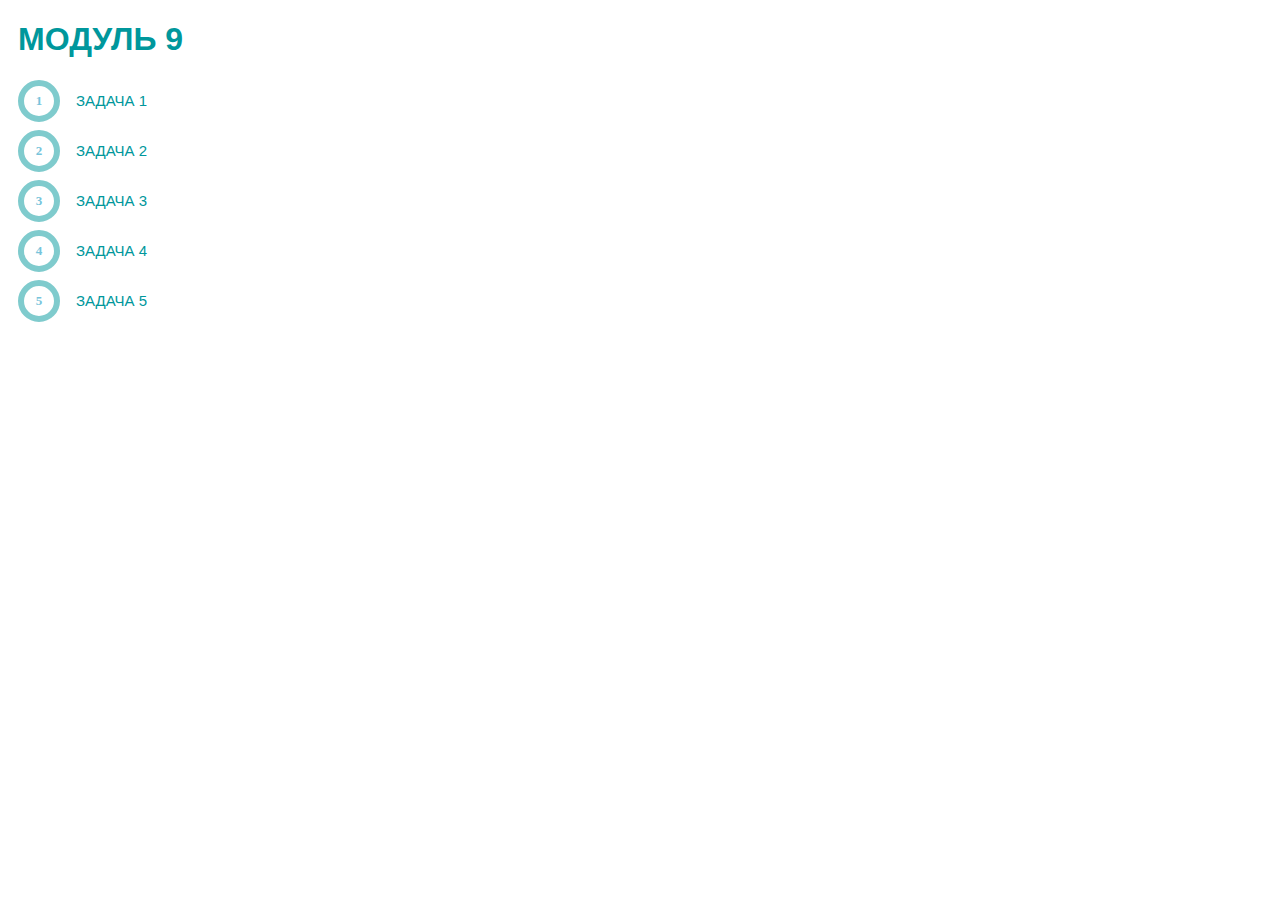
<file: index.html>
<!DOCTYPE html>
<html lang="en">
<head>
    <meta charset="UTF-8">
    <title>JS-Start</title>
    <link rel="stylesheet" type="text/css" href="style.css">
</head>
<body>
<h1>Модуль 9</h1>
<ul class="ulFirst">
  <li>
    <a href="task1/index.html">Задача 1</a>
  </li>
  <li>
    <a href="task2/index.html">Задача 2</a>
  </li>
  <li>
    <a href="task3/index.html">Задача 3</a>
  </li>
  <li>
    <a href="task4/index.html">Задача 4</a>
  </li>
  <li>
    <a href="task5/index.html">Задача 5</a>
  </li>
</ul>
</body>
</html>
</file>
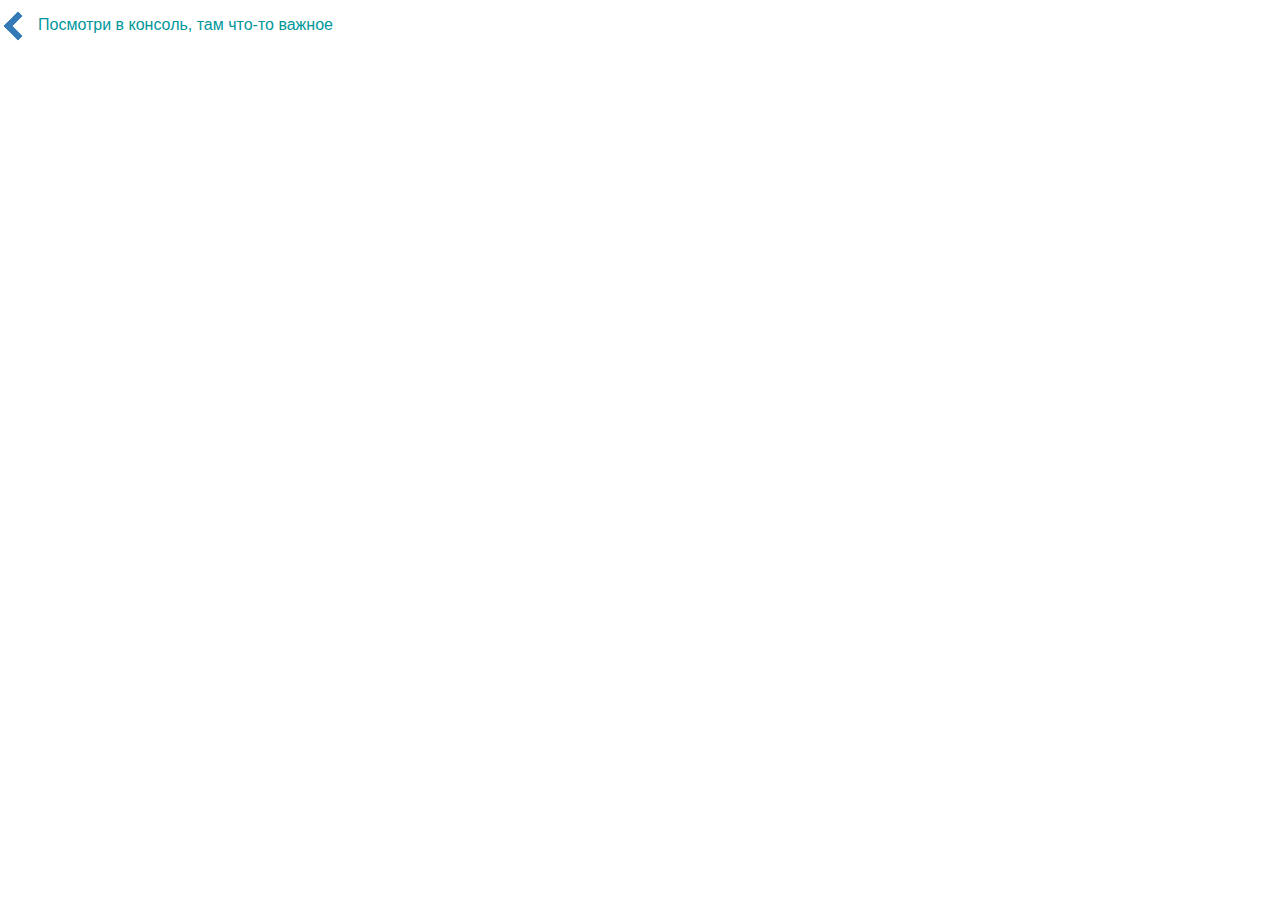
<file: task1/index.html>
<!DOCTYPE html>
<html lang="en">
<head>
    <meta charset="UTF-8">
    <title>JS-Start. 1 задача</title>
    <link rel="stylesheet" type="text/css" href="../style.css">
</head>
<body>
<a href="../index.html" class="arrowBack"></a>
<p class="p30">Посмотри в консоль, там что-то важное</p>
</body>
<script src="script.js"></script>
</html>
</file>
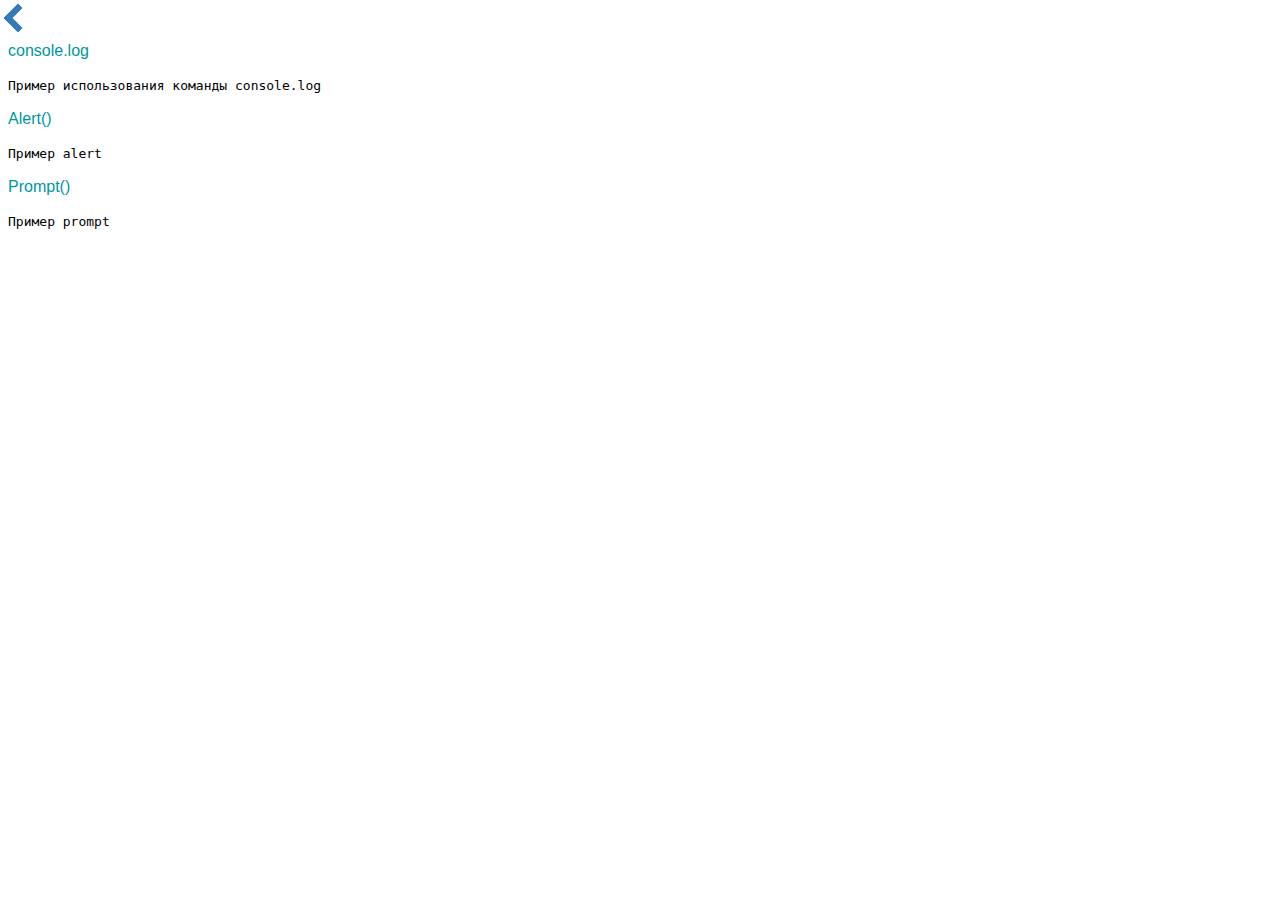
<file: task2/index.html>
<!DOCTYPE html>
<html lang="en">
<head>
    <meta charset="UTF-8">
    <title>JS-Start. 2 задача</title>
    <link rel="stylesheet" type="text/css" href="../style.css">
</head>
<body>
<a href="../index.html" class="arrowBack"></a>
<br>
<p id="consoleLog">console.log</p>
<code>
  Пример использования команды console.log
</code>
<p id="alert">Alert()</p>
<code>
  Пример alert
</code>
<p id="prompt">Prompt()</p>
<code>
  Пример prompt
</code>
<script src="script.js"></script>
</body>
</html>
</file>
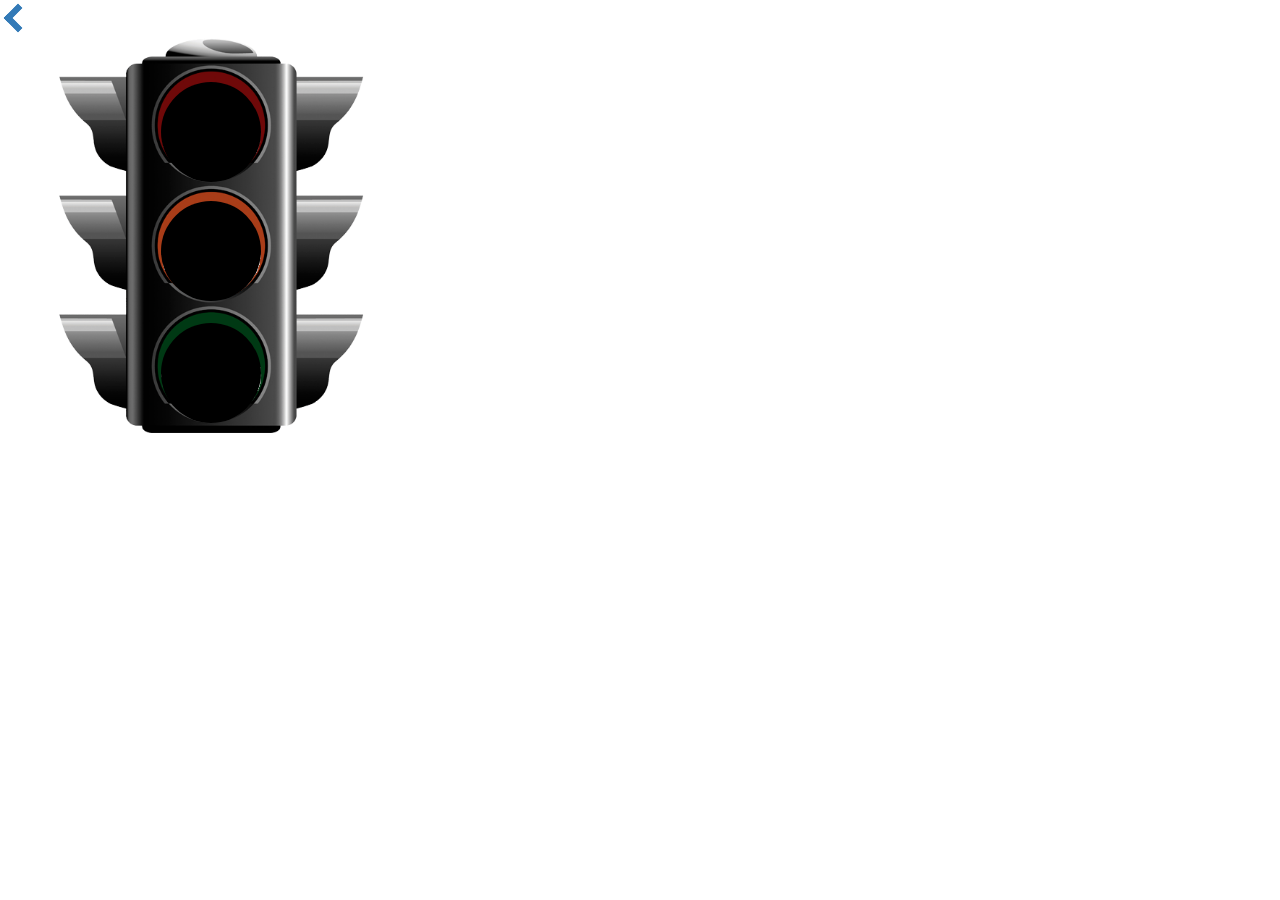
<file: task3/index.html>
<!DOCTYPE html>
<html lang="en">
<head>
    <meta charset="UTF-8">
    <title>JS-Start. 3 задача</title>
    <link rel="stylesheet" type="text/css" href="../style.css">
</head>
<body>
    <a href="../index.html" class="arrowBack"></a>
<br>
<img class="trafficLight" src="for.png">
<div id="trafLight">
    <div class="trafficLightTop" id="trafficLight"></div>
    <div class="trafficLightCenter" id="trafficLight"></div>
    <div class="trafficLightBottom" id="trafficLight"></div>
</div>
<script src="script.js"></script>
</body>
</html>
</file>
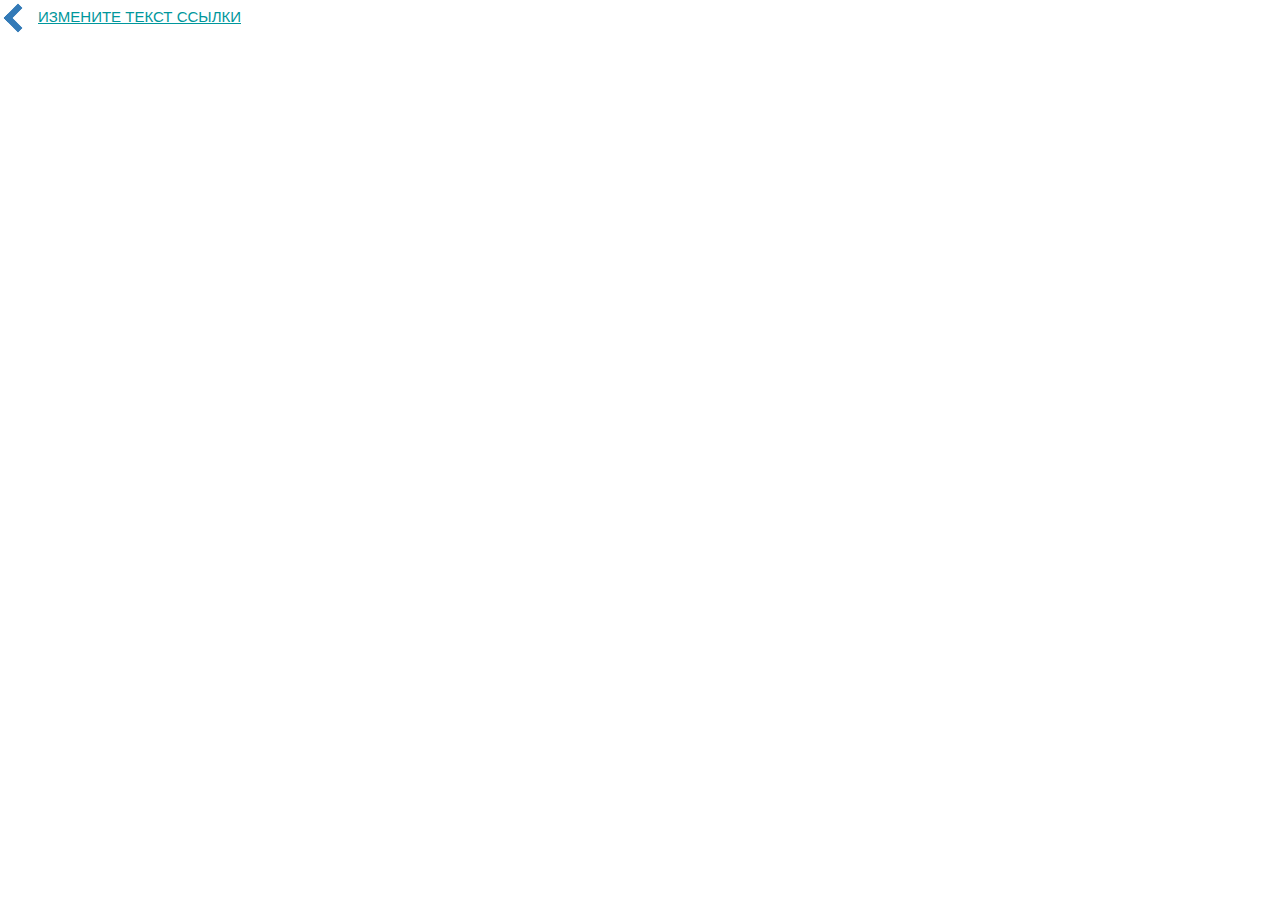
<file: task4/index.html>
<!DOCTYPE html>
<html lang="en">
<head>
    <meta charset="UTF-8">
    <title>JS-Start. 4 задача</title>
    <link rel="stylesheet" type="text/css" href="../style.css">
</head>
<body>
<a href="../index.html" class="arrowBack"></a>
<a style="text-decoration:underline;" class="p30" id="changeUrl" href="#">Измените текст ссылки</a>
<script src="script.js"></script>
</body>
</html>
</file>
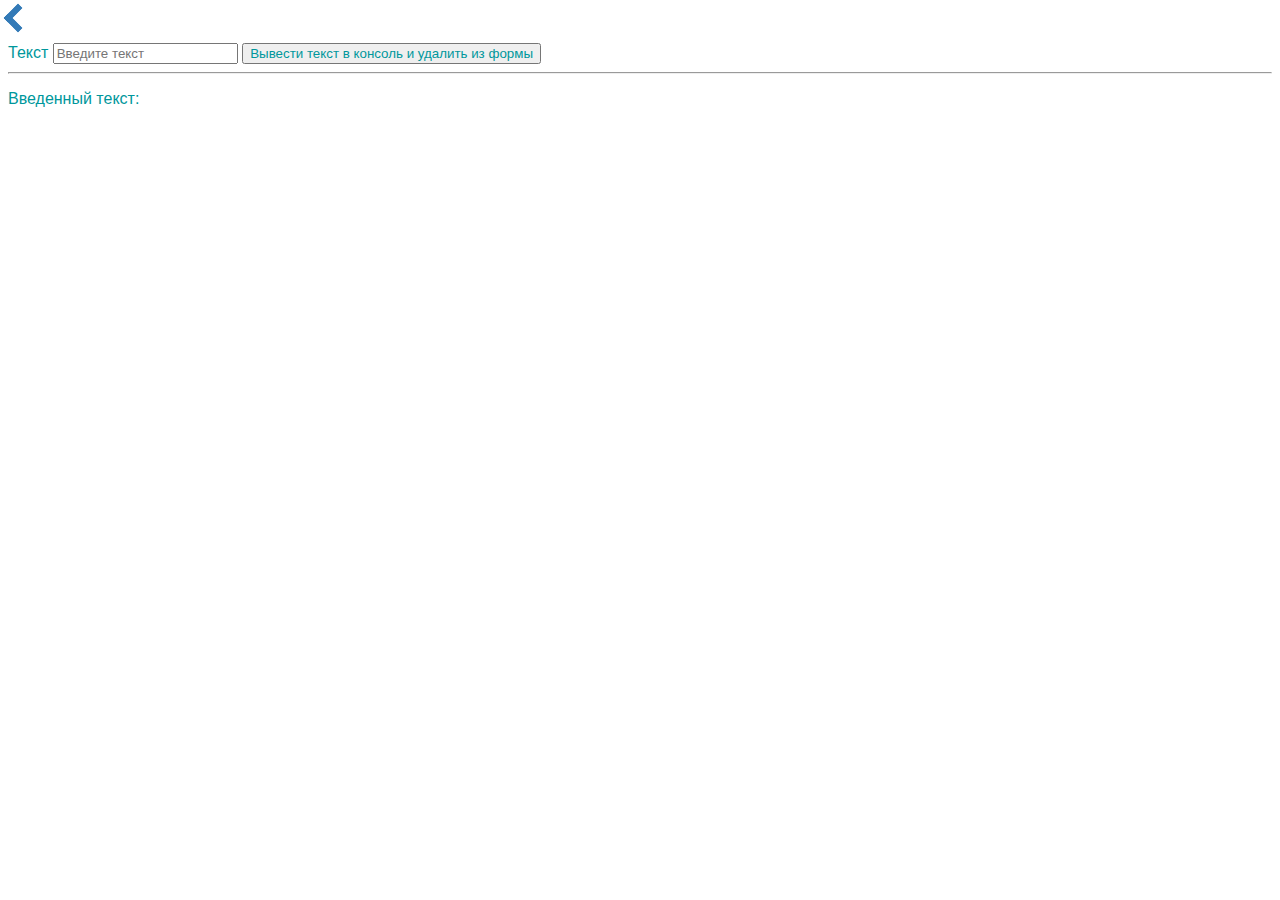
<file: task5/index.html>
<!DOCTYPE html>
<html lang="en">
<head>
    <meta charset="UTF-8">
    <title>JS-Start. 5 задача</title>
    <link rel="stylesheet" type="text/css" href="../style.css">
</head>
<body>
<a href="../index.html" class="arrowBack"></a>
<form action="#">
    <label>
        Текст
        <input id="textInput" type="text" placeholder="Введите текст">
    </label>
    <button id="buttonTextForm" type="submit">
        Вывести текст в консоль и удалить из формы
    </button>
</form>
<hr>
<p>Введенный текст:</p>
<p id="duplicateField"></p>
<script src="script.js"></script>
</body>
</html>
</file>
<file: style.css>
a {
    font-size: 15px;
    text-transform: uppercase;
    font-family: sans-serif;
    text-decoration: none;
    color: rgb(0, 151, 156)
}

.p30 {
    padding-left: 30px;
}

p, label, input, button{
    font-family: sans-serif;
    color: rgb(0, 151, 156);
}

a:visited {
    color: rgb(0, 151, 156);
}

h1 {
    text-transform: uppercase;
    font-family: sans-serif;
    padding-left: 10px;
    color: rgb(0, 151, 156);
}

.ulFirst {
    padding:0;
    list-style: none;
    counter-reset: li;
}    
.ulFirst li {
    position: relative;
    padding:12px 20px 20px 28px;
    margin-left: 40px;
    transition-duration: 0.3s;
}
.ulFirst li:before {
    border: 6px solid transparent;
    line-height: 30px;
    position: absolute;
    top: 0;
    left:-30px;
    width:42px;
    text-align:center;
    font-size: 13px;
    font-weight: bold;
    color: #77c4db;
    counter-increment: li;
    content: counter(li);
    transition-duration: 0.3s;
    -webkit-box-sizing: border-box;
    -moz-box-sizing: border-box;
    box-sizing: border-box;    
    }
.ulFirst li:hover:before {
    color: #33a3b7;    
}
.ulFirst li:after {
    position: absolute;
    top: 0;
    left: -30px;
    width: 42px;
    height: 42px;
    border: 6px solid #00979b;;
    border-radius: 50%;
    content: '';
    opacity: 0.5;
    -webkit-box-sizing: border-box;
    -moz-box-sizing: border-box;
    box-sizing: border-box;    
}
.ulFirst li:hover:after {
    animation: 500ms ease-in-out 0s bounceIn;
    opacity: 1;
}    
 
@keyframes bounceIn {
    0% {
        opacity: 0;
        transform: scale3d(.3, .3, .3);
    }
    20% {
        transform: scale3d(1.3, 1.3, 1.3);
    }
    40% {
        transform: scale3d(.9, .9, .9);
    }
    60% {
        opacity: 1;
        transform: scale3d(1.03, 1.03, 1.03);
    }
    80% {
        transform: scale3d(.97, .97, .97);
    }
    to {
        opacity: 1;
        transform: scale3d(1, 1, 1);
    }
}

.arrowBack {
    position: absolute;
    width: 20px;
    height: 20px;
    margin: 0px;
    transform: rotate(45deg);
}

.arrowBack:before,
.arrowBack:after {
    content: '';
    position: absolute;
    box-sizing: border-box;
    width: 100%;
    height: 100%;
    border-left: 6px solid #337AB7;
    border-bottom: 6px solid #337AB7;
    animation: arrowBack 3s linear infinite;
}

form {
    padding-top: 35px;
}

#trafficLight {
    width: 100px;
    height: 100px;
    border-radius: 50%;
    background: black;
}

.trafficLight {
    width: 400px;
}

.trafficLightTop {
    width: 100px;
    height: 100px;
    border-radius: 50%;
    background: black;
    position: absolute;
    margin-top: -355px;
    margin-left: 153px;
}

.trafficLightCenter {
    width: 100px;
    height: 100px;
    border-radius: 50%;
    background: black;
    position: absolute;
    margin-top: -236px;
    margin-left: 153px;
}

.trafficLightBottom {
    width: 100px;
    height: 100px;
    border-radius: 50%;
    background: black;
    position: absolute;
    margin-top: -114px;
    margin-left: 153px;
}
</file>
